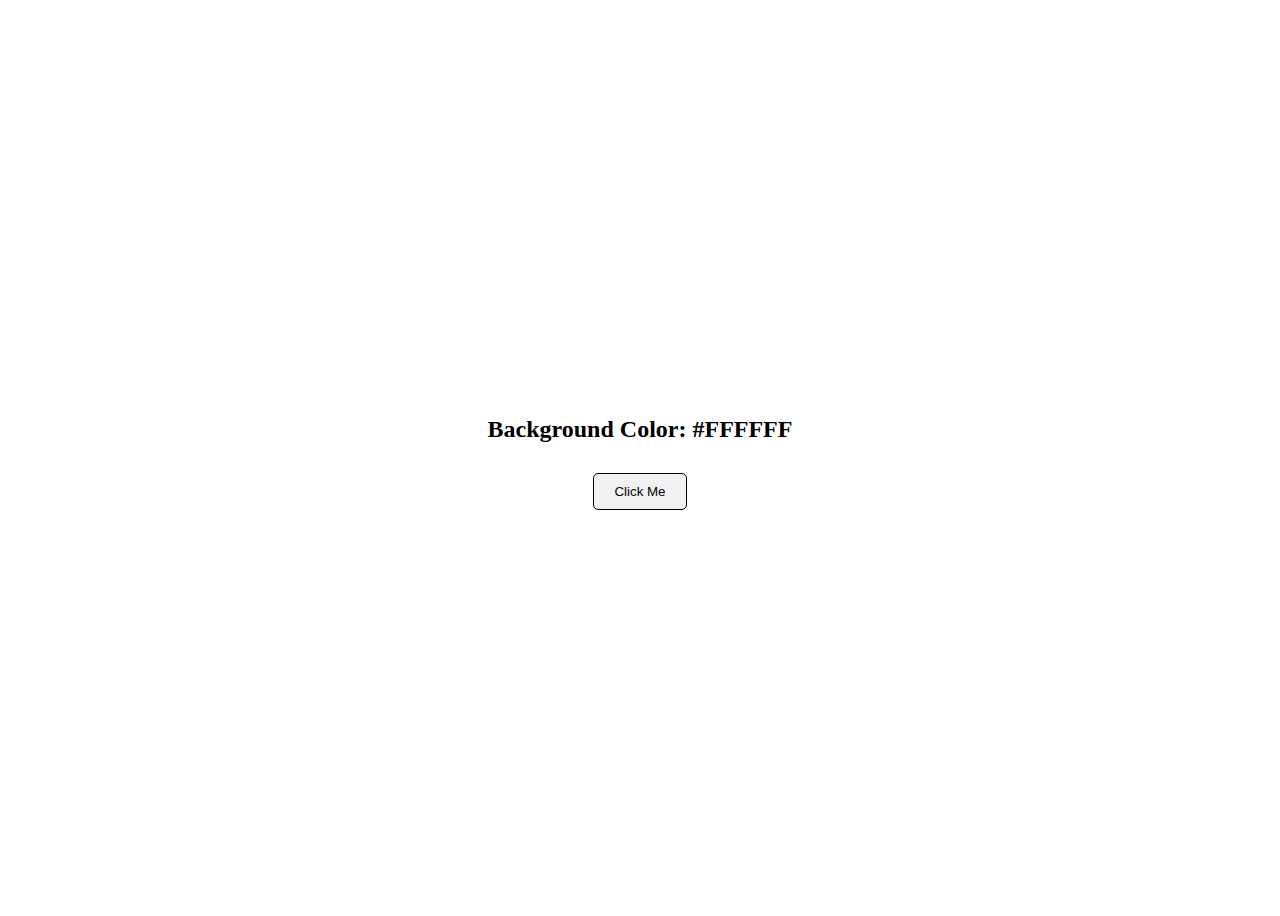
<file: index.html>
<!DOCTYPE html>
<html lang="en">
  <head>
    <meta charset="UTF-8" />
    <meta http-equiv="X-UA-Compatible" content="IE=edge" />
    <meta name="viewport" content="width=device-width, initial-scale=1.0" />
    <title>Background Color Changer</title>
    <link rel="stylesheet" href="./css/main.css" />
  </head>
  <body>
    <main>
      <div class="container">
        <h2>Background Color: <span class="color">#FFFFFF</span></h2>
      </div>
      <button class="btn btn-hero" id="hero">Click Me</button>
    </main>

    <script src="./js/app.js"></script>
  </body>
</html>
</file>
<file: css/main.css>
body {
  display: flex;
  flex-direction: column;
  align-items: center;
  justify-content: center;
  min-height: 100vh;
}

main {
  text-align: center;
}
button {
  margin: 10px;
  border: 1px solid black;
  padding: 10px 20px;
  border-radius: 5px;
  background-color: #f1f1f1;
  cursor: pointer;
}
</file>
